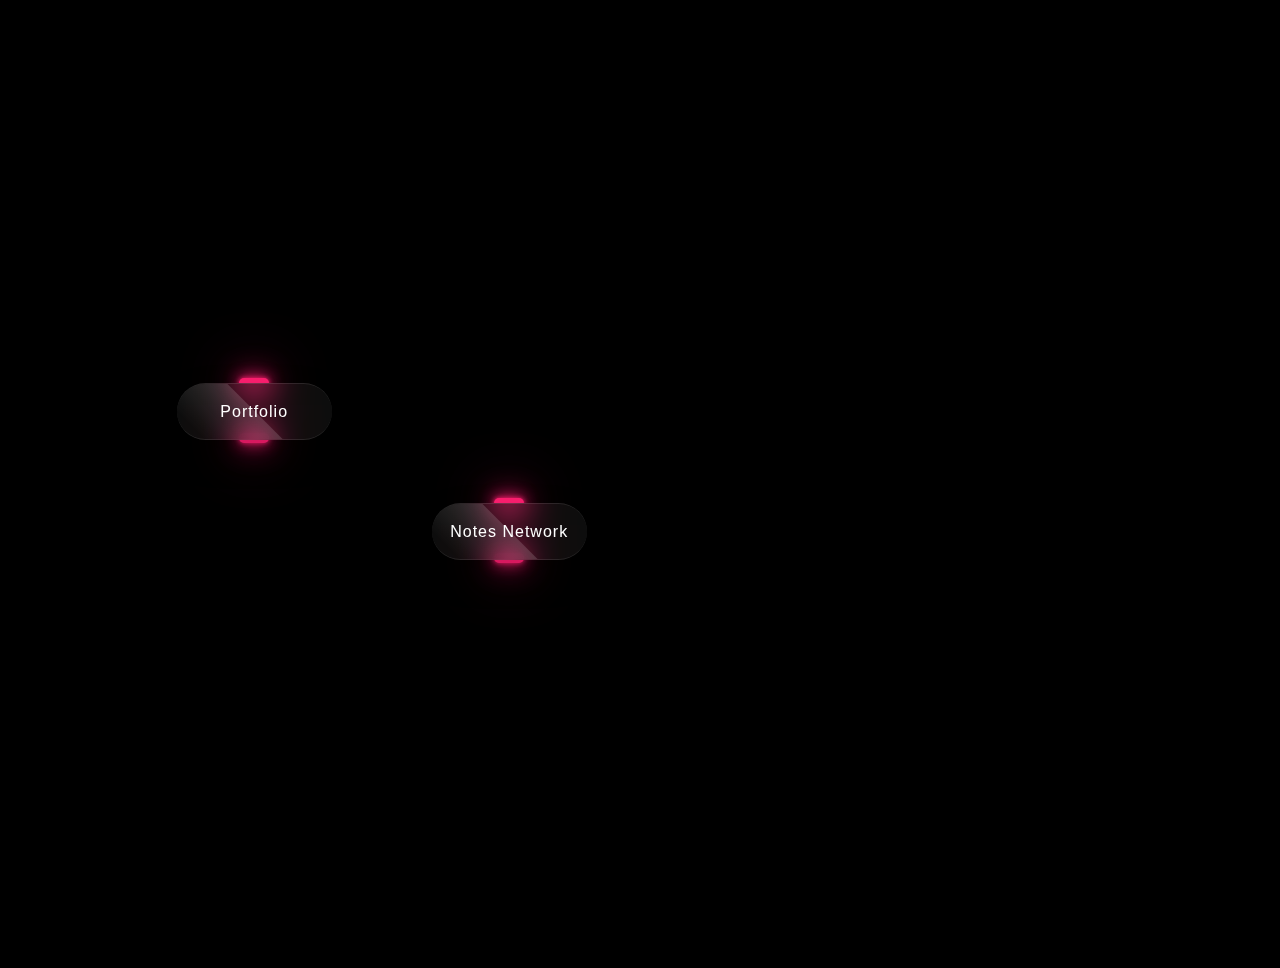
<file: index.html>
<!DOCTYPE html>
<html>

<head>
    <title>Test Website</title>
    <!-- <link rel="stylesheet" href="./style.css"> -->
    <link rel="stylesheet" href="style.css">
</head>

<body>
    <h1>Testing this website!!</h1>
    <!-- <style>
        
    </style> -->
    <div style="text-align:center;">
        <!-- <button type="button">Test1</button>
        <button type="button">Test2</button> -->
    </div>
    <div class="container">
        <div class="portfolioAlign">
            <div class="btn"><a href="portfolio.html"> Portfolio </a></div> 
        </div>
         <div class="notesnetworkalign">
            <div class="btn"><a href="notesnetwork.html">Notes Network</a></div> 
         </div>
        <!-- <div class="btn">Button 3</a></div>   -->
      </div>
    <div class="night">
        <div class="shooting_star"></div>
        <div class="shooting_star"></div>
        <div class="shooting_star"></div>
        <div class="shooting_star"></div>
        <div class="shooting_star"></div>
        <div class="shooting_star"></div>
        <div class="shooting_star"></div>
        <div class="shooting_star"></div>
        <div class="shooting_star"></div>
        <div class="shooting_star"></div>
        <div class="shooting_star"></div>
        <div class="shooting_star"></div>
        <div class="shooting_star"></div>
        <div class="shooting_star"></div>
        <div class="shooting_star"></div>
        <div class="shooting_star"></div>
        <div class="shooting_star"></div>
        <div class="shooting_star"></div>
        <div class="shooting_star"></div>
        <div class="shooting_star"></div>
        <div class="shooting_star"></div>
        <div class="shooting_star"></div>
        <div class="shooting_star"></div>
        <div class="shooting_star"></div>
        <div class="shooting_star"></div>
        <div class="shooting_star"></div>
        <div class="shooting_star"></div>
        <div class="shooting_star"></div>
      </div>

</body>

</html>
</file>
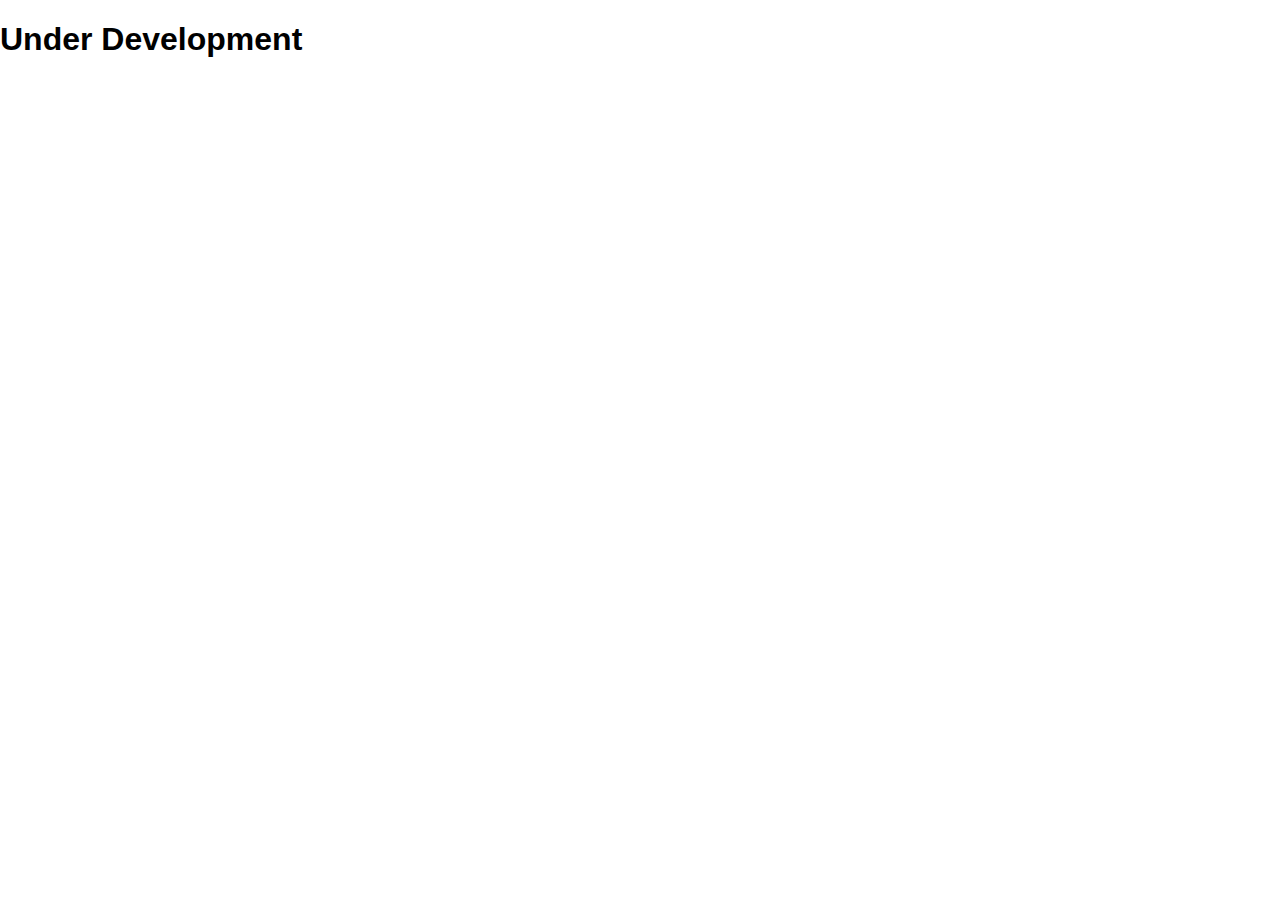
<file: notesnetwork.html>
<!DOCTYPE html>
<html>

<head>
    <title>Notes page</title>
    <link rel="stylesheet" href="notesnetworkstyle.css">
</head>

<body>
    <h1>Under Development</h1>

    <!-- <div class="night">
        <div class="shooting_star"></div>
        <div class="shooting_star"></div>
        <div class="shooting_star"></div>
        <div class="shooting_star"></div>
        <div class="shooting_star"></div>
        <div class="shooting_star"></div>
        <div class="shooting_star"></div>
        <div class="shooting_star"></div>
        <div class="shooting_star"></div>
        <div class="shooting_star"></div>
        <div class="shooting_star"></div>
        <div class="shooting_star"></div>
        <div class="shooting_star"></div>
        <div class="shooting_star"></div>
        <div class="shooting_star"></div>
        <div class="shooting_star"></div>
        <div class="shooting_star"></div>
        <div class="shooting_star"></div>
        <div class="shooting_star"></div>
        <div class="shooting_star"></div>
        <div class="shooting_star"></div>
        <div class="shooting_star"></div>
        <div class="shooting_star"></div>
        <div class="shooting_star"></div>
        <div class="shooting_star"></div>
        <div class="shooting_star"></div>
        <div class="shooting_star"></div>
        <div class="shooting_star"></div>
    </div> -->

    <!-- <div class="box-2">
        <div class="btn btn-two">
          <span>HOVER ME</span>
        </div>
      </div> -->

</body>

</html>
</file>
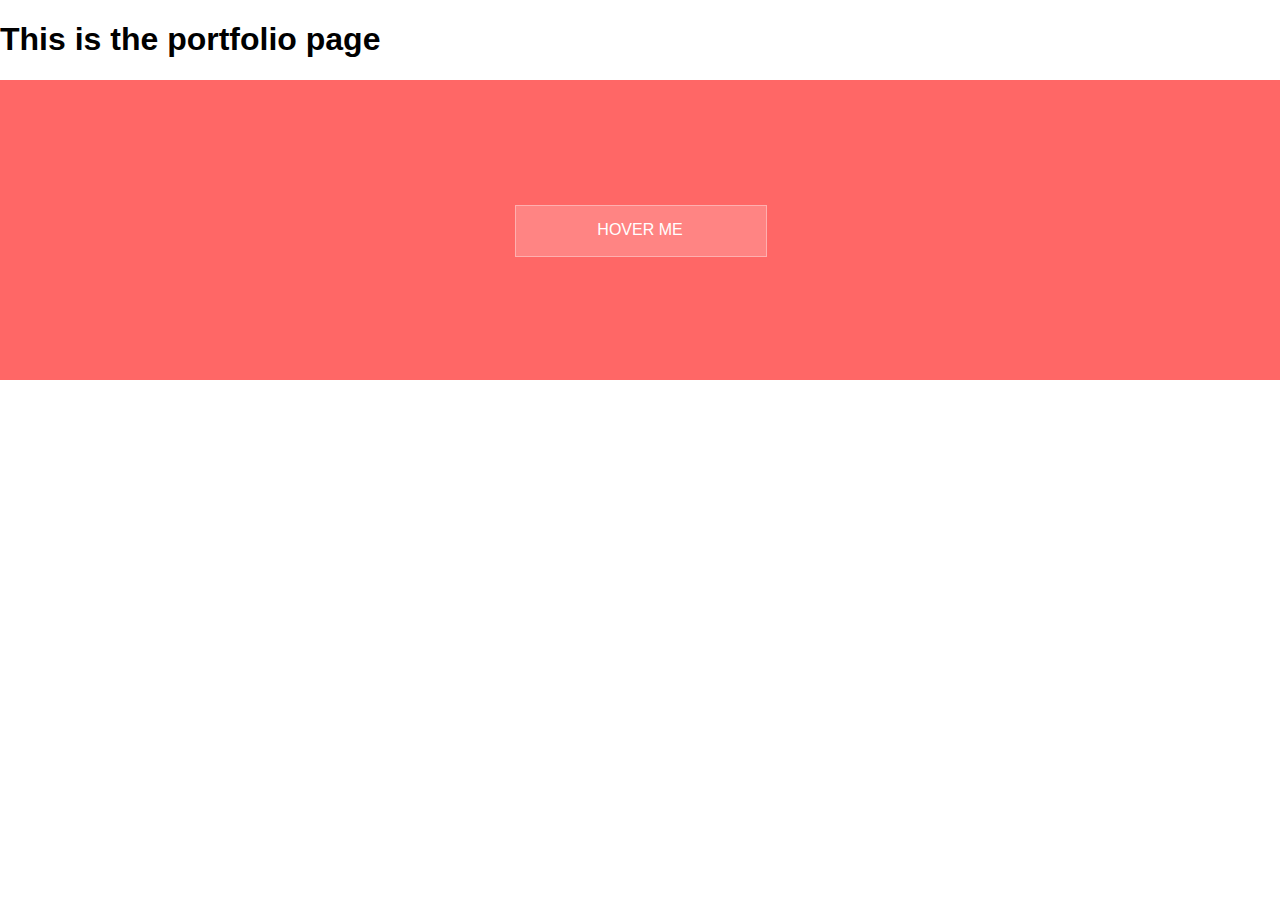
<file: portfolio.html>
<!DOCTYPE html>
<html>

<head>
    <title>My Portfolio</title>
    <link rel="stylesheet" href="notesnetworkstyle.css">
</head>

<body>
    <h1>This is the portfolio page</h1>

    <div class="box-2">
        <div class="btn btn-two">
          <span>HOVER ME</span>
        </div>
      </div>

</body>

</html>
</file>
<file: style.css>
h1 {
    text-align: center;
}

.portfolioAlign {
    height: 100px;
    width: 700px;
    margin: 10px;
    text-align: center;
    position: relative;
}

.notesnetworkalign {
    height: 70px;
    width: 70px;
    /* margin: 10px; */
    margin: 10px auto;
    text-align: center;
    position: relative;
}

/*  Animation blue star Background  */ 

@font-face {
    font-family: 'Roboto Mono';
    font-style: normal;
    font-weight: 300;
    src: url(https://fonts.gstatic.com/s/robotomono/v21/L0xuDF4xlVMF-BfR8bXMIhJHg45mwgGEFl0_gPq_SeW4Ep0.woff2) format('woff2');
    unicode-range: U+0460-052F, U+1C80-1C88, U+20B4, U+2DE0-2DFF, U+A640-A69F, U+FE2E-FE2F;
  }

body {
    background: radial-gradient(ellipse at bottom, #1b2735 0%, #090a0f 100%);
    height: 100vh;
    overflow: hidden;
    display: flex;
    font-family: "Anton", sans-serif;
    justify-content: center;
    align-items: center;
}

.night {
    position: relative;
    width: 100%;
    height: 100%;
    transform: rotateZ(45deg);
}

.shooting_star {
    position: absolute;
    left: 50%;
    top: 50%;
    height: 2px;
    background: linear-gradient(-45deg, #5f91ff, rgba(0, 0, 255, 0));
    border-radius: 999px;
    filter: drop-shadow(0 0 6px #699bff);
    -webkit-animation: tail 3000ms ease-in-out infinite, shooting 3000ms ease-in-out infinite;
    animation: tail 3000ms ease-in-out infinite, shooting 3000ms ease-in-out infinite;
}

.shooting_star::before {
    content: "";
    position: absolute;
    top: calc(50% - 1px);
    right: 0;
    height: 2px;
    background: linear-gradient(-45deg, rgba(0, 0, 255, 0), #5f91ff, rgba(0, 0, 255, 0));
    transform: translateX(50%) rotateZ(45deg);
    border-radius: 100%;
    -webkit-animation: shining 3000ms ease-in-out infinite;
    animation: shining 3000ms ease-in-out infinite;
}

.shooting_star::after {
    content: "";
    position: absolute;
    top: calc(50% - 1px);
    right: 0;
    height: 2px;
    background: linear-gradient(-45deg, rgba(0, 0, 255, 0), #5f91ff, rgba(0, 0, 255, 0));
    transform: translateX(50%) rotateZ(45deg);
    border-radius: 100%;
    -webkit-animation: shining 3000ms ease-in-out infinite;
    animation: shining 3000ms ease-in-out infinite;
    transform: translateX(50%) rotateZ(-45deg);
}

.shooting_star:nth-child(1) {
    top: calc(50% - -32px);
    left: calc(50% - 116px);
    -webkit-animation-delay: 1714ms;
    animation-delay: 1714ms;
}

.shooting_star:nth-child(1)::before,
.shooting_star:nth-child(1)::after {
    -webkit-animation-delay: 1714ms;
    animation-delay: 1714ms;
}

.shooting_star:nth-child(2) {
    top: calc(50% - 68px);
    left: calc(50% - 254px);
    -webkit-animation-delay: 9186ms;
    animation-delay: 9186ms;
}

.shooting_star:nth-child(2)::before,
.shooting_star:nth-child(2)::after {
    -webkit-animation-delay: 9186ms;
    animation-delay: 9186ms;
}

.shooting_star:nth-child(3) {
    top: calc(50% - 62px);
    left: calc(50% - 100px);
    -webkit-animation-delay: 3065ms;
    animation-delay: 3065ms;
}

.shooting_star:nth-child(3)::before,
.shooting_star:nth-child(3)::after {
    -webkit-animation-delay: 3065ms;
    animation-delay: 3065ms;
}

.shooting_star:nth-child(4) {
    top: calc(50% - -94px);
    left: calc(50% - 127px);
    -webkit-animation-delay: 6223ms;
    animation-delay: 6223ms;
}

.shooting_star:nth-child(4)::before,
.shooting_star:nth-child(4)::after {
    -webkit-animation-delay: 6223ms;
    animation-delay: 6223ms;
}

.shooting_star:nth-child(5) {
    top: calc(50% - -169px);
    left: calc(50% - 35px);
    -webkit-animation-delay: 2088ms;
    animation-delay: 2088ms;
}

.shooting_star:nth-child(5)::before,
.shooting_star:nth-child(5)::after {
    -webkit-animation-delay: 2088ms;
    animation-delay: 2088ms;
}

.shooting_star:nth-child(6) {
    top: calc(50% - 56px);
    left: calc(50% - 125px);
    -webkit-animation-delay: 534ms;
    animation-delay: 534ms;
}

.shooting_star:nth-child(6)::before,
.shooting_star:nth-child(6)::after {
    -webkit-animation-delay: 534ms;
    animation-delay: 534ms;
}

.shooting_star:nth-child(7) {
    top: calc(50% - 19px);
    left: calc(50% - 277px);
    -webkit-animation-delay: 1028ms;
    animation-delay: 1028ms;
}

.shooting_star:nth-child(7)::before,
.shooting_star:nth-child(7)::after {
    -webkit-animation-delay: 1028ms;
    animation-delay: 1028ms;
}

.shooting_star:nth-child(8) {
    top: calc(50% - 108px);
    left: calc(50% - 80px);
    -webkit-animation-delay: 7710ms;
    animation-delay: 7710ms;
}

.shooting_star:nth-child(8)::before,
.shooting_star:nth-child(8)::after {
    -webkit-animation-delay: 7710ms;
    animation-delay: 7710ms;
}

.shooting_star:nth-child(9) {
    top: calc(50% - 73px);
    left: calc(50% - 297px);
    -webkit-animation-delay: 7745ms;
    animation-delay: 7745ms;
}

.shooting_star:nth-child(9)::before,
.shooting_star:nth-child(9)::after {
    -webkit-animation-delay: 7745ms;
    animation-delay: 7745ms;
}

.shooting_star:nth-child(10) {
    top: calc(50% - 96px);
    left: calc(50% - 8px);
    -webkit-animation-delay: 4416ms;
    animation-delay: 4416ms;
}

.shooting_star:nth-child(10)::before,
.shooting_star:nth-child(10)::after {
    -webkit-animation-delay: 4416ms;
    animation-delay: 4416ms;
}

.shooting_star:nth-child(11) {
    top: calc(50% - 12px);
    left: calc(50% - 178px);
    -webkit-animation-delay: 8155ms;
    animation-delay: 8155ms;
}

.shooting_star:nth-child(11)::before,
.shooting_star:nth-child(11)::after {
    -webkit-animation-delay: 8155ms;
    animation-delay: 8155ms;
}

.shooting_star:nth-child(12) {
    top: calc(50% - 118px);
    left: calc(50% - 39px);
    -webkit-animation-delay: 6080ms;
    animation-delay: 6080ms;
}

.shooting_star:nth-child(12)::before,
.shooting_star:nth-child(12)::after {
    -webkit-animation-delay: 6080ms;
    animation-delay: 6080ms;
}

.shooting_star:nth-child(13) {
    top: calc(50% - 139px);
    left: calc(50% - 22px);
    -webkit-animation-delay: 6160ms;
    animation-delay: 6160ms;
}

.shooting_star:nth-child(13)::before,
.shooting_star:nth-child(13)::after {
    -webkit-animation-delay: 6160ms;
    animation-delay: 6160ms;
}

.shooting_star:nth-child(14) {
    top: calc(50% - 84px);
    left: calc(50% - 217px);
    -webkit-animation-delay: 4133ms;
    animation-delay: 4133ms;
}

.shooting_star:nth-child(14)::before,
.shooting_star:nth-child(14)::after {
    -webkit-animation-delay: 4133ms;
    animation-delay: 4133ms;
}

.shooting_star:nth-child(15) {
    top: calc(50% - -97px);
    left: calc(50% - 160px);
    -webkit-animation-delay: 7967ms;
    animation-delay: 7967ms;
}

.shooting_star:nth-child(15)::before,
.shooting_star:nth-child(15)::after {
    -webkit-animation-delay: 7967ms;
    animation-delay: 7967ms;
}

.shooting_star:nth-child(16) {
    top: calc(50% - -85px);
    left: calc(50% - 142px);
    -webkit-animation-delay: 7820ms;
    animation-delay: 7820ms;
}

.shooting_star:nth-child(16)::before,
.shooting_star:nth-child(16)::after {
    -webkit-animation-delay: 7820ms;
    animation-delay: 7820ms;
}

.shooting_star:nth-child(17) {
    top: calc(50% - 100px);
    left: calc(50% - 226px);
    -webkit-animation-delay: 9071ms;
    animation-delay: 9071ms;
}

.shooting_star:nth-child(17)::before,
.shooting_star:nth-child(17)::after {
    -webkit-animation-delay: 9071ms;
    animation-delay: 9071ms;
}

.shooting_star:nth-child(18) {
    top: calc(50% - -100px);
    left: calc(50% - 116px);
    -webkit-animation-delay: 8614ms;
    animation-delay: 8614ms;
}

.shooting_star:nth-child(18)::before,
.shooting_star:nth-child(18)::after {
    -webkit-animation-delay: 8614ms;
    animation-delay: 8614ms;
}

.shooting_star:nth-child(19) {
    top: calc(50% - -78px);
    left: calc(50% - 30px);
    -webkit-animation-delay: 3000ms;
    animation-delay: 3000ms;
}

.shooting_star:nth-child(19)::before,
.shooting_star:nth-child(19)::after {
    -webkit-animation-delay: 3000ms;
    animation-delay: 3000ms;
}

.shooting_star:nth-child(20) {
    top: calc(50% - -156px);
    left: calc(50% - 163px);
    -webkit-animation-delay: 443ms;
    animation-delay: 443ms;
}

.shooting_star:nth-child(20)::before,
.shooting_star:nth-child(20)::after {
    -webkit-animation-delay: 443ms;
    animation-delay: 443ms;
}

@-webkit-keyframes tail {
    0% {
        width: 0;
    }

    30% {
        width: 100px;
    }

    100% {
        width: 0;
    }
}

@keyframes tail {
    0% {
        width: 0;
    }

    30% {
        width: 100px;
    }

    100% {
        width: 0;
    }
}

@-webkit-keyframes shining {
    0% {
        width: 0;
    }

    50% {
        width: 30px;
    }

    100% {
        width: 0;
    }
}

@keyframes shining {
    0% {
        width: 0;
    }

    50% {
        width: 30px;
    }

    100% {
        width: 0;
    }
}

@-webkit-keyframes shooting {
    0% {
        transform: translateX(0);
    }

    100% {
        transform: translateX(300px);
    }
}

@keyframes shooting {
    0% {
        transform: translateX(0);
    }

    100% {
        transform: translateX(300px);
    }
}

@-webkit-keyframes sky {
    0% {
        transform: rotate(45deg);
    }

    100% {
        transform: rotate(405deg);
    }
}

@keyframes sky {
    0% {
        transform: rotate(45deg);
    }

    100% {
        transform: rotate(405deg);
    }
}

/* ^^ Animation blue star Background ^^ */ 

/* Button Customisation of Notes network and Portfolio page */

body {
    width:100%;
    position: relative;
    display:flex;
    justify-content:center;
    align-items:center;
    background: #000;
    min-height:100vh;
  }
  .container
  {
    width:600px;
    display:flex;
    flex-wrap:wrap;
    justify-content:space-around;
  }
  .container .btn {
    position:relative;
    width: 155px;
    height: 55px;
    margin:20px;
  }
  
  .container .btn a
  {
    position:absolute;
    top:0;
    left:0;
    width:100%;
    height:100%;
    display:flex;
    justify-content:center;
    align-items:center;
    background: rgba(255,255,255,0.05);
    box-shadow: 0 15px 35px rgba(0,0,0,0.2);
    border-top: 1px solid rgba(255,255,255,0.1);
    border-bottom:1px solid rgba(255,255,255,0.1);
    border-radius: 30px;
    color: #fff;
    z-index: 1;
    font-size: 400;
    font-weight: 300;
    letter-spacing: 1px;
    text-decoration: none;
    overflow: hidden;
    transition: 0.5s;
    backdrop-filter: blur(15px);
    
  }
  
  .container .btn:hover a
  {
    letter-spacing: 3px;
  }
  
  .container .btn a::before
  {
    content: '';
    position: absolute;
    top: 0;
    left: 0;
    width: 50%;
    height: 100%;
    background: linear-gradient(to left, rgba(255,255,255,0.15),
    transparent);
    transform: skewX(45deg) translateX(0);
    transition: 0.5s;
  }
  
  .container .btn:hover a::before
  {
    transform: skewX(45deg) translateX(200%);
  }
  .container .btn::before
  {
    content: '';
    position: absolute;
    left: 50%;
    transform: translateX(-50%);
    bottom: -5px;
    width:30px;
    height:10px;
    background: #f00;
    border-radius: 10px;
    transition: 0.5s;
    transition-delay: 0s;
  }
  .container .btn:hover::before
  {
    bottom: 0;
    height: 50%;
    width: 80%;
    border-radius: 30px;
    transition-delay: 0.5s;
  }
  
  .container .btn::after
  {
    content: '';
    position: absolute;
    left: 50%;
    transform: translateX(-50%);
    top: -5px;
    width:30px;
    height:10px;
    background: #f00;
    border-radius: 10px;
    transition: 0.5s;
    transition-delay: 0s;
  }
  .container .btn:hover::after
  {
    top: 0;
    height: 50%;
    width: 80%;
    border-radius: 30px;
    transition-delay: 0.5s;
  }
  
  .container .btn:nth-child(1)::before,
  .container .btn:nth-child(1)::after
  {
    background: #ff1f71;
    box-shadow: 0 0 5px #ff1f71,
    0 0 15px #ff1f71,
    0 0 30px #ff1f71,
    0 0 60px #ff1f71;
  }
  
  .container .btn:nth-child(2)::before,
  .container .btn:nth-child(2)::after
  {
    background: #2bd2ff;
    box-shadow: 0 0 5px #2bd2ff,
    0 0 15px #2bd2ff,
    0 0 30px #2bd2ff,
    0 0 60px #2bd2ff;
  }
  
  .container .btn:nth-child(3)::before,
  .container .btn:nth-child(3)::after
  {
    background: #1eff45;
    box-shadow: 0 0 5px #1eff45,
    0 0 15px #1eff45,
    0 0 30px #1eff45,
    0 0 60px #1eff45;
  }

  /* ^^ Button Customisation of Notes network and Portfolio page ^^ */
</file>
<file: notesnetworkstyle.css>
/* Button Customisation to go notesnetwork page to homepage */

html,
body {
  width: 100%;
  height: 100%;
  overflow: hidden;
  margin: 0;
  display: flex;
  flex-direction: column;
  flex-wrap: wrap;
  font-family: 'Open Sans Condensed', sans-serif;
}

div[class*=box] {
  height: 33.33%;
  width: 100%; 
  display: flex;
  justify-content: center;
  align-items: center;
}

.box-2 { background-color: #FF6766; }
.box-1 { background-color: #3C3C3C; }
.box-3 { background-color: #66A182; }

.btn {
  line-height: 50px;
  height: 50px;
  text-align: center;
  width: 250px;
  cursor: pointer;
}

  .btn-two {
    color: #FFF;
    transition: all 0.5s;
    position: relative; 
  }
  .btn-two span {
    z-index: 2; 
    display: block;
    position: absolute;
    width: 100%;
    height: 100%; 
  }
  .btn-two::before {
    content: '';
    position: absolute;
    top: 0;
    left: 0;
    width: 100%;
    height: 100%;
    z-index: 1;
    transition: all 0.5s;
    border: 1px solid rgba(255,255,255,0.2);
    background-color: rgba(255,255,255,0.1);
  }
  .btn-two::after {
    content: '';
    position: absolute;
    top: 0;
    left: 0;
    width: 100%;
    height: 100%;
    z-index: 1;
    transition: all 0.5s;
    border: 1px solid rgba(255,255,255,0.2);
    background-color: rgba(255,255,255,0.1);
  }
  .btn-two:hover::before {
    transform: rotate(-45deg);
    background-color: rgba(255,255,255,0);
  }
  .btn-two:hover::after {
    transform: rotate(45deg);
    background-color: rgba(255,255,255,0);
  }

/* ^^ Button Customisation to go notesnetwork page to homepage ^^ */
</file>
